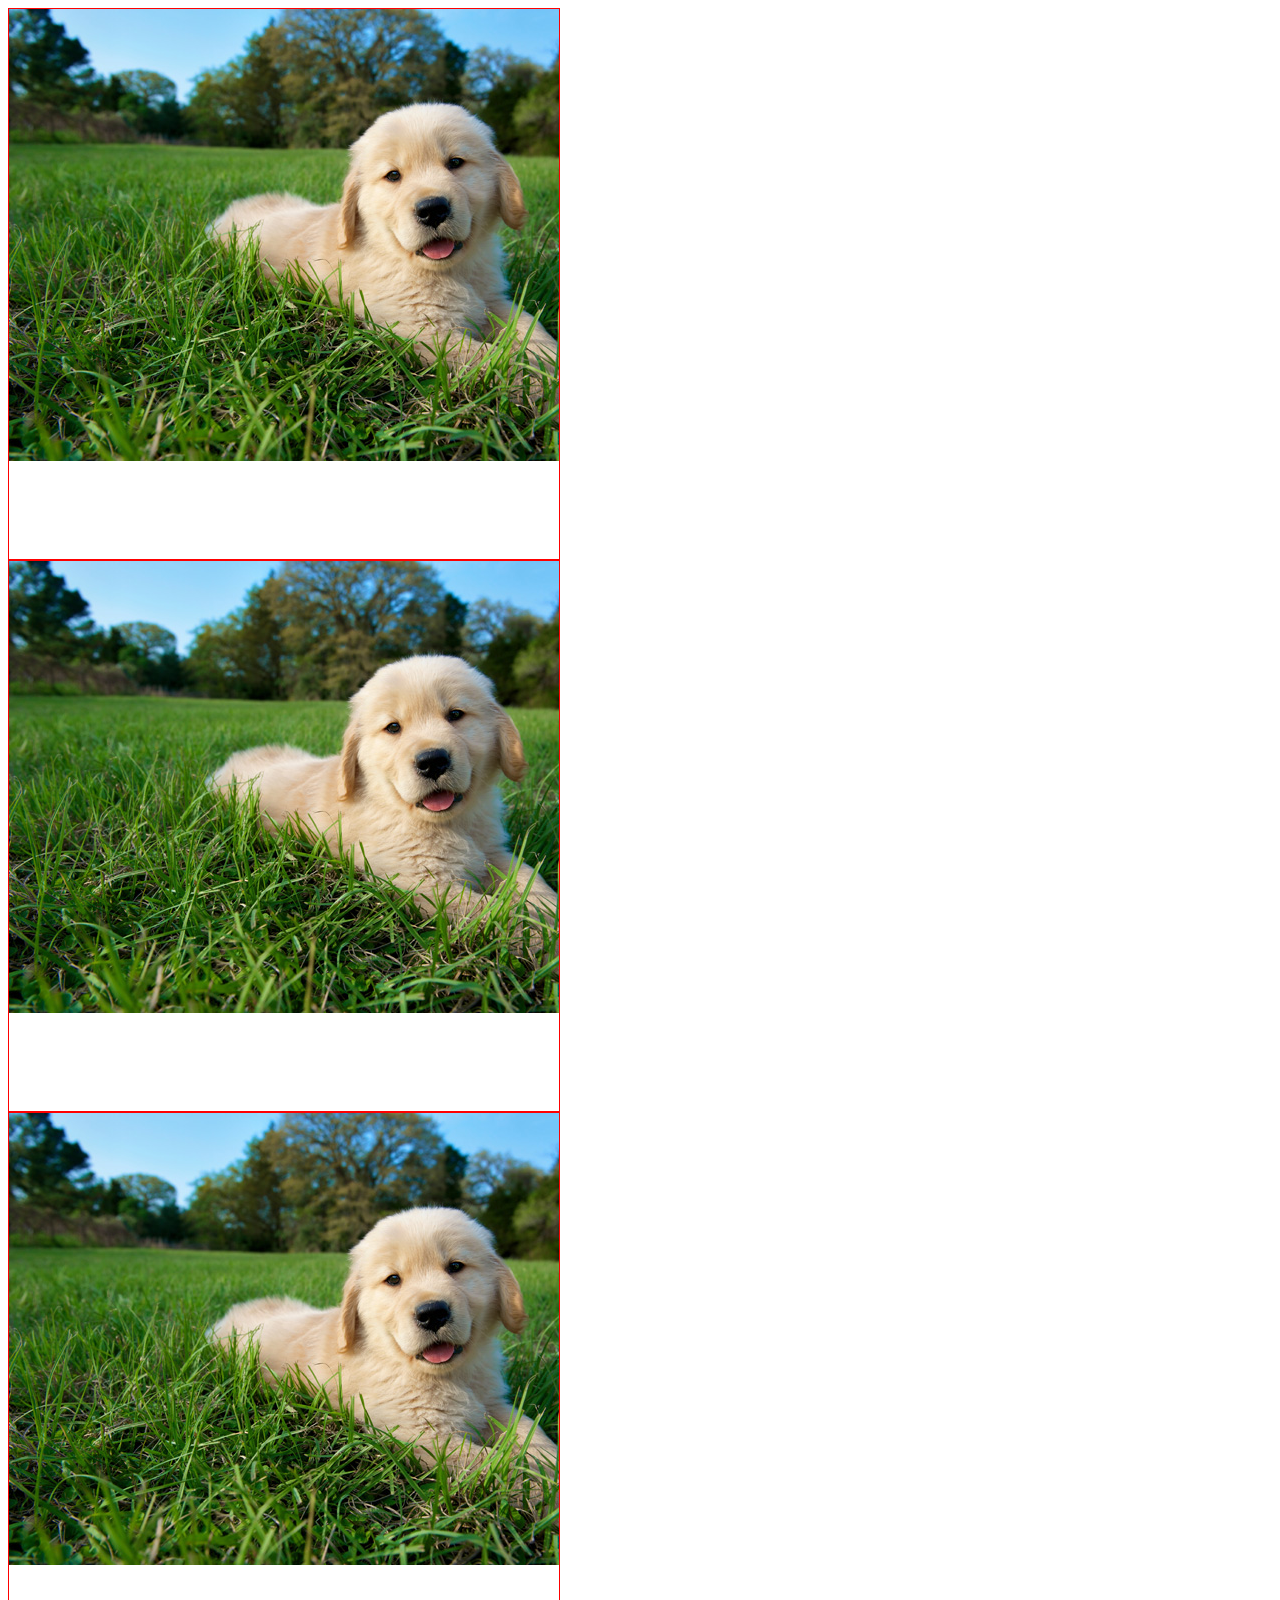
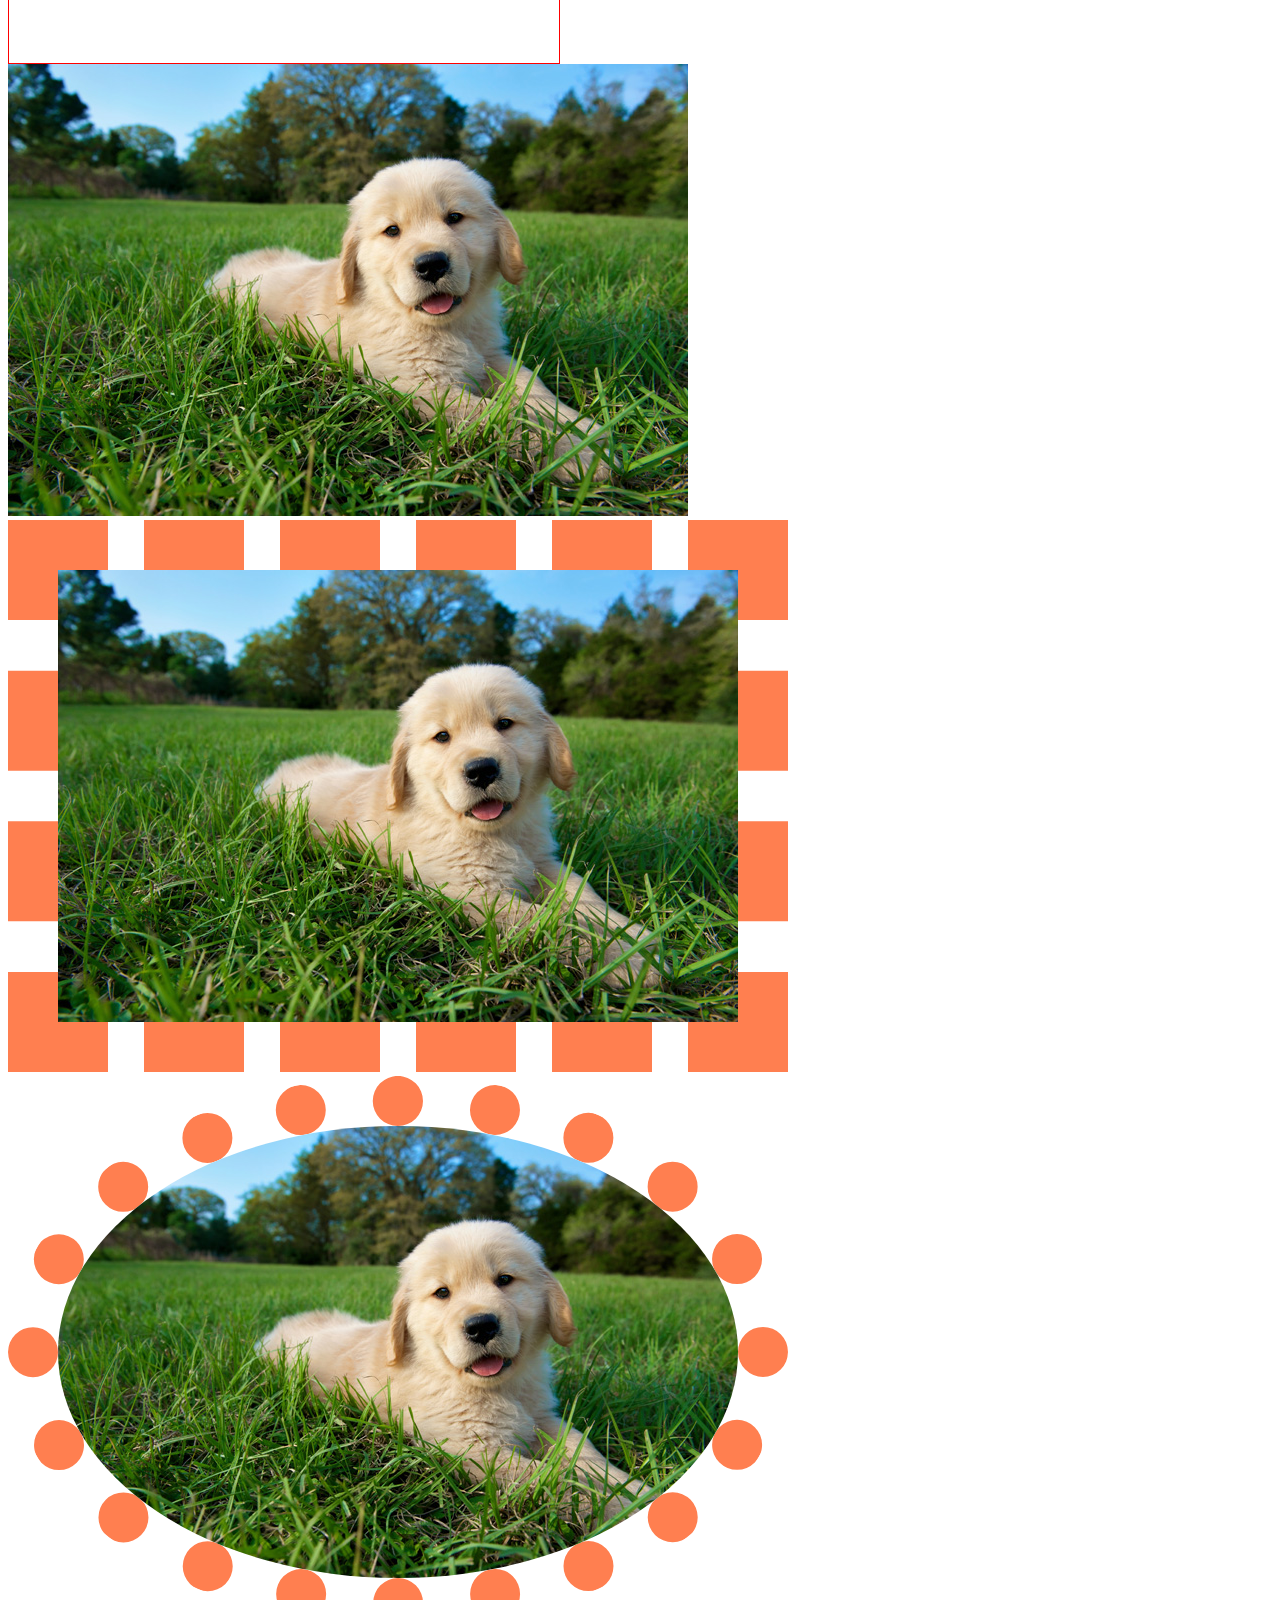
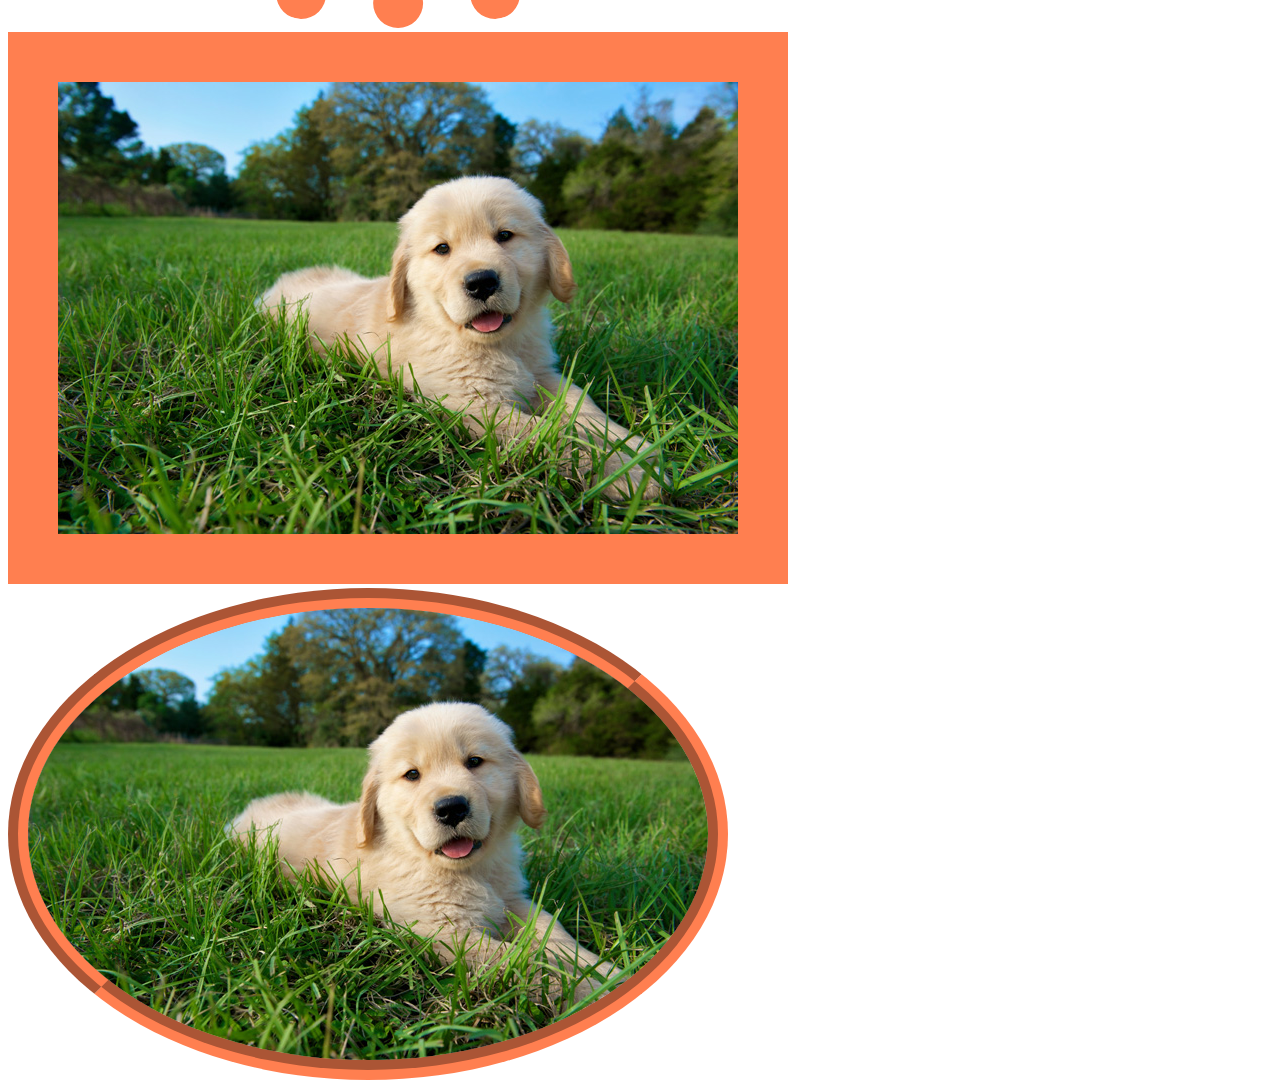
<file: 005_essential_tags/index.html>
<!DOCTYPE html>
<html lang="en">
<link rel="stylesheet" href="005_style.css"
<head>
    <meta charset="UTF-8">
    <title>Title</title>
</head>
<body>
    <div></div>
    <div></div>
    <div></div>
    <img src="../puppies.jpg" alt="Cute puppies">
    <img src="../puppies.jpg" alt="Cute puppies" class="onedog">
    <img src="../puppies.jpg" alt="Cute puppies" class="dogtwo">
    <img src="../puppies.jpg" alt="Cute puppies" class="dogthree">
    <img src="../puppies.jpg" alt="Cute puppies" class="dogfour">
</body>
</html>
</file>
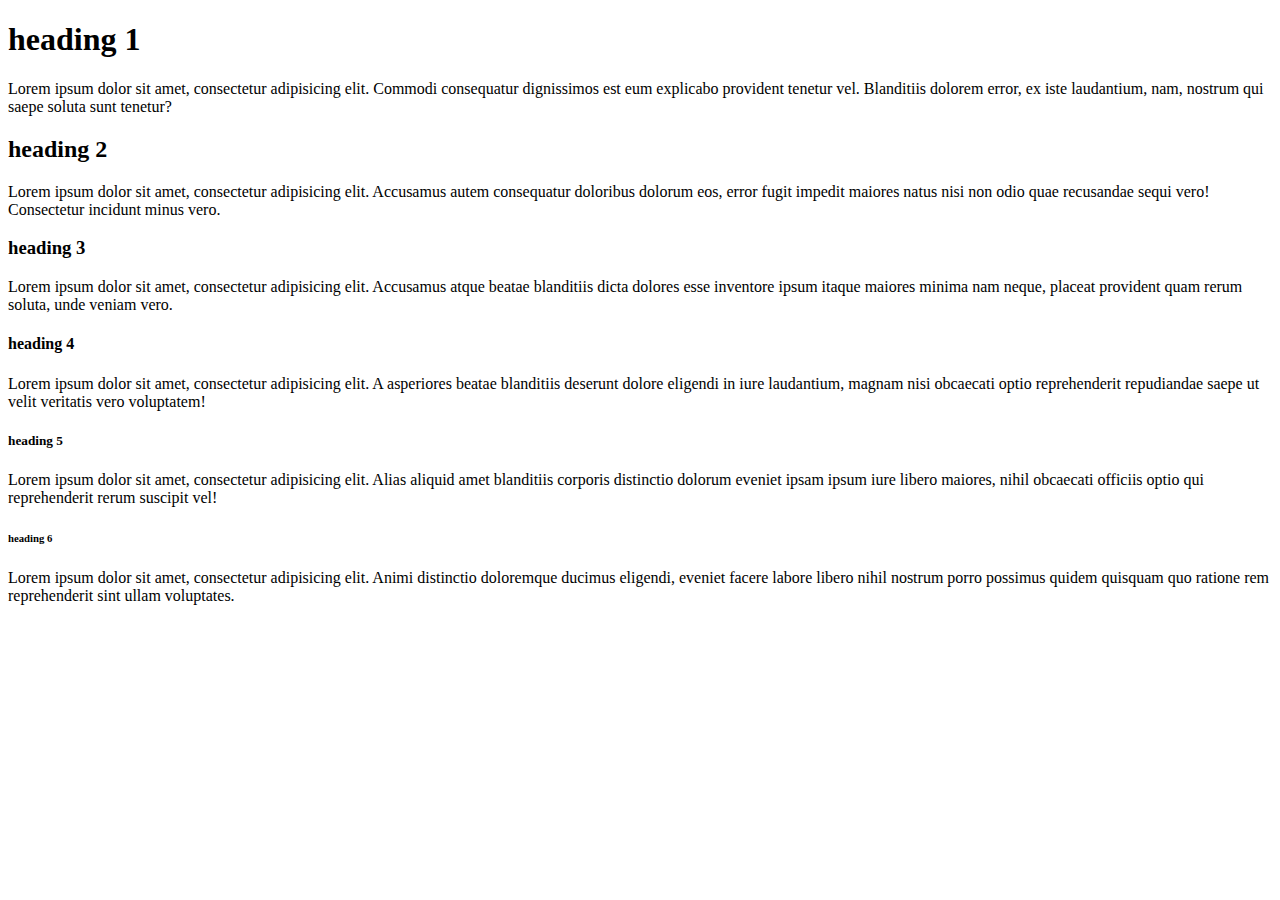
<file: 005_essential_tags/01_paragraph_tags/002heading_elements.html>
<!DOCTYPE html>
<html lang="en">
<head>
    <meta charset="UTF-8">
    <title>Title</title>
</head>
<body>
<h1>heading 1</h1>
<p>Lorem ipsum dolor sit amet, consectetur adipisicing elit. Commodi consequatur dignissimos est eum explicabo provident tenetur vel. Blanditiis dolorem error, ex iste laudantium, nam, nostrum qui saepe soluta sunt tenetur?</p>
<h2>heading 2</h2>
<p>Lorem ipsum dolor sit amet, consectetur adipisicing elit. Accusamus autem consequatur doloribus dolorum eos, error fugit impedit maiores natus nisi non odio quae recusandae sequi vero! Consectetur incidunt minus vero.</p>
<h3>heading 3</h3>
<p>Lorem ipsum dolor sit amet, consectetur adipisicing elit. Accusamus atque beatae blanditiis dicta dolores esse inventore ipsum itaque maiores minima nam neque, placeat provident quam rerum soluta, unde veniam vero.</p>
<h4>heading 4</h4>
<p>Lorem ipsum dolor sit amet, consectetur adipisicing elit. A asperiores beatae blanditiis deserunt dolore eligendi in iure laudantium, magnam nisi obcaecati optio reprehenderit repudiandae saepe ut velit veritatis vero voluptatem!</p>
<h5>heading 5</h5>
<p>Lorem ipsum dolor sit amet, consectetur adipisicing elit. Alias aliquid amet blanditiis corporis distinctio dolorum eveniet ipsam ipsum iure libero maiores, nihil obcaecati officiis optio qui reprehenderit rerum suscipit vel!</p>
<h6>heading 6</h6>
<p>Lorem ipsum dolor sit amet, consectetur adipisicing elit. Animi distinctio doloremque ducimus eligendi, eveniet facere labore libero nihil nostrum porro possimus quidem quisquam quo ratione rem reprehenderit sint ullam voluptates.</p>
</body>
</html>
</file>
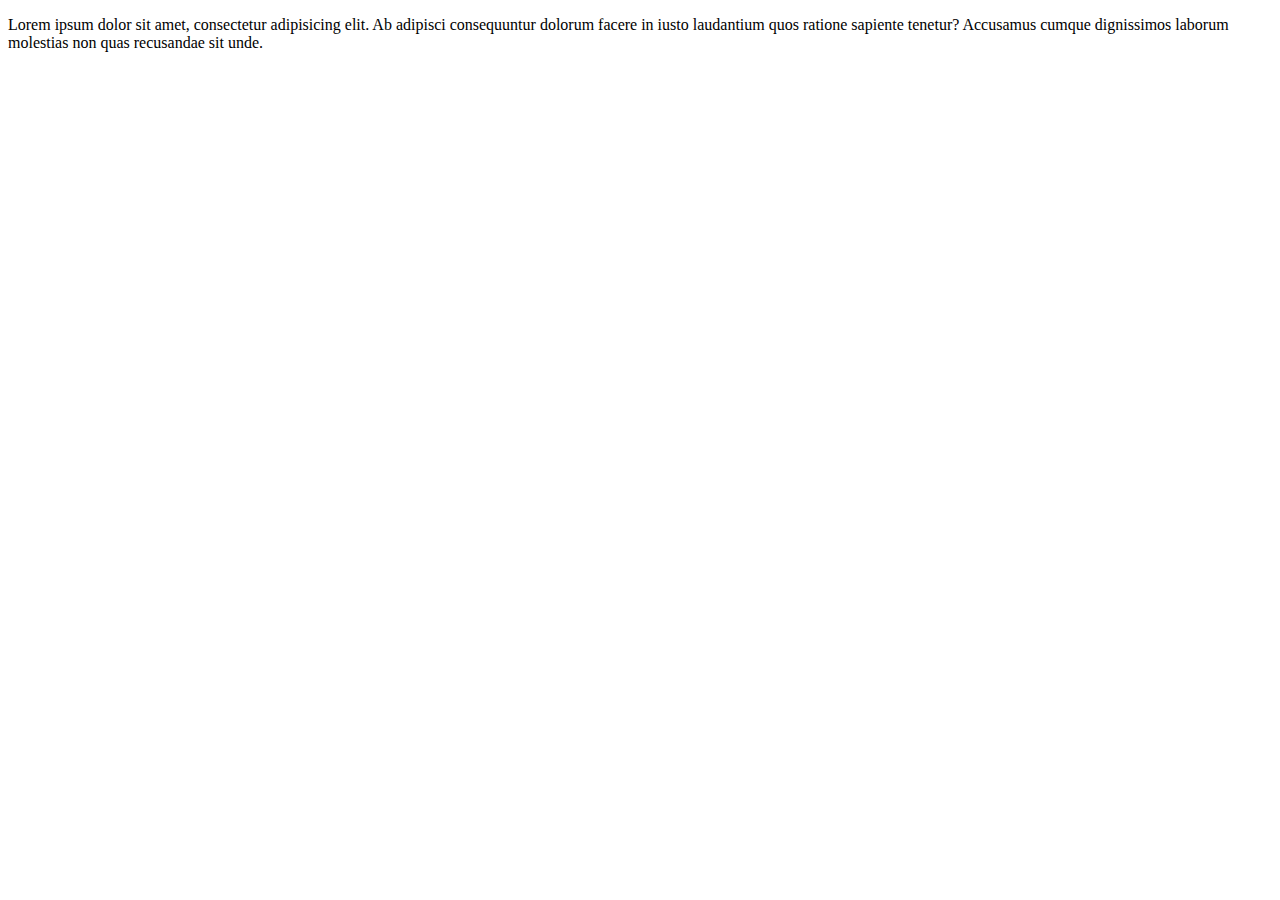
<file: 005_essential_tags/01_paragraph_tags/03unordred_list.html>
<!DOCTYPE html>
<html lang="en">
<head>
    <meta charset="UTF-8">
    <title>Title</title>
</head>
<body>
    <p>Lorem ipsum dolor sit amet, consectetur adipisicing elit. Ab adipisci consequuntur dolorum facere in iusto laudantium quos ratione sapiente tenetur? Accusamus cumque dignissimos laborum molestias non quas recusandae sit unde.</p>
</body>
</html>
</file>
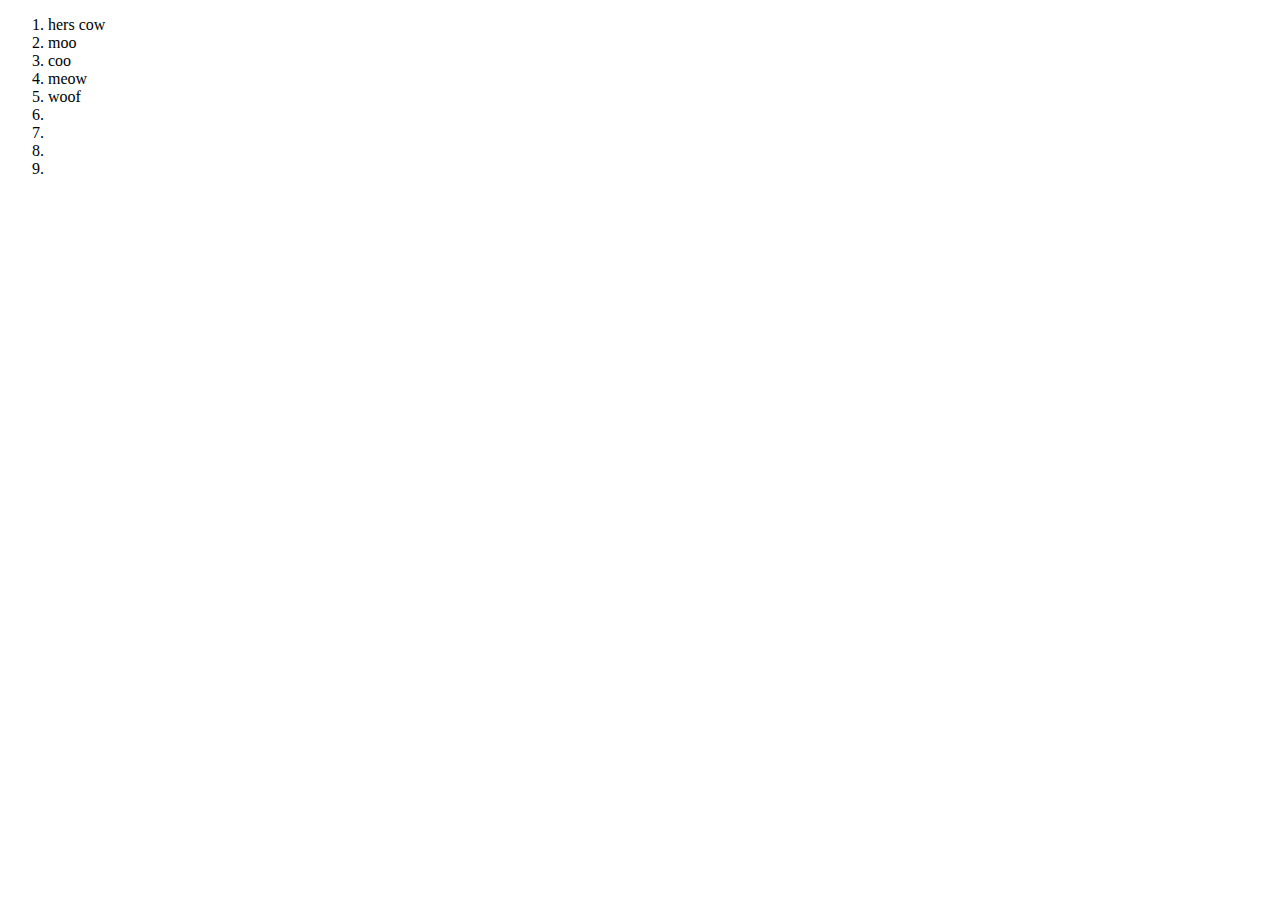
<file: 005_essential_tags/01_paragraph_tags/04ordered_list.html>
<!DOCTYPE html>
<html lang="en">
<head>
    <meta charset="UTF-8">
    <title>Title</title>
</head>
<body>
<ol>
    <li>hers cow</li>
    <li>moo</li>
    <li>coo</li>
    <li>meow</li>
    <li>woof</li>
    <li class="class here"></li>
    <li1></li1>
    <li></li>
    <li></li>
    <li></li>
</ol>
</ul>
</body>
</html>
</file>
<file: 005_essential_tags/005_style.css>
div {
    width: 550px;
    height: 550px;
    border: 1px solid red;
    background-image: url("../puppies.jpg");
    background-size: ;
    background-repeat: no-repeat;
}


.onedog {
    border: 50px dashed coral;

 }
.dogtwo {
    border: 50px dotted coral;
    border-radius: 50%;

}
.dogthree {
    border: 50px solid coral;
}
.dogfour {
    border: 20px groove coral;
    border-radius: 50%;
}
</file>
